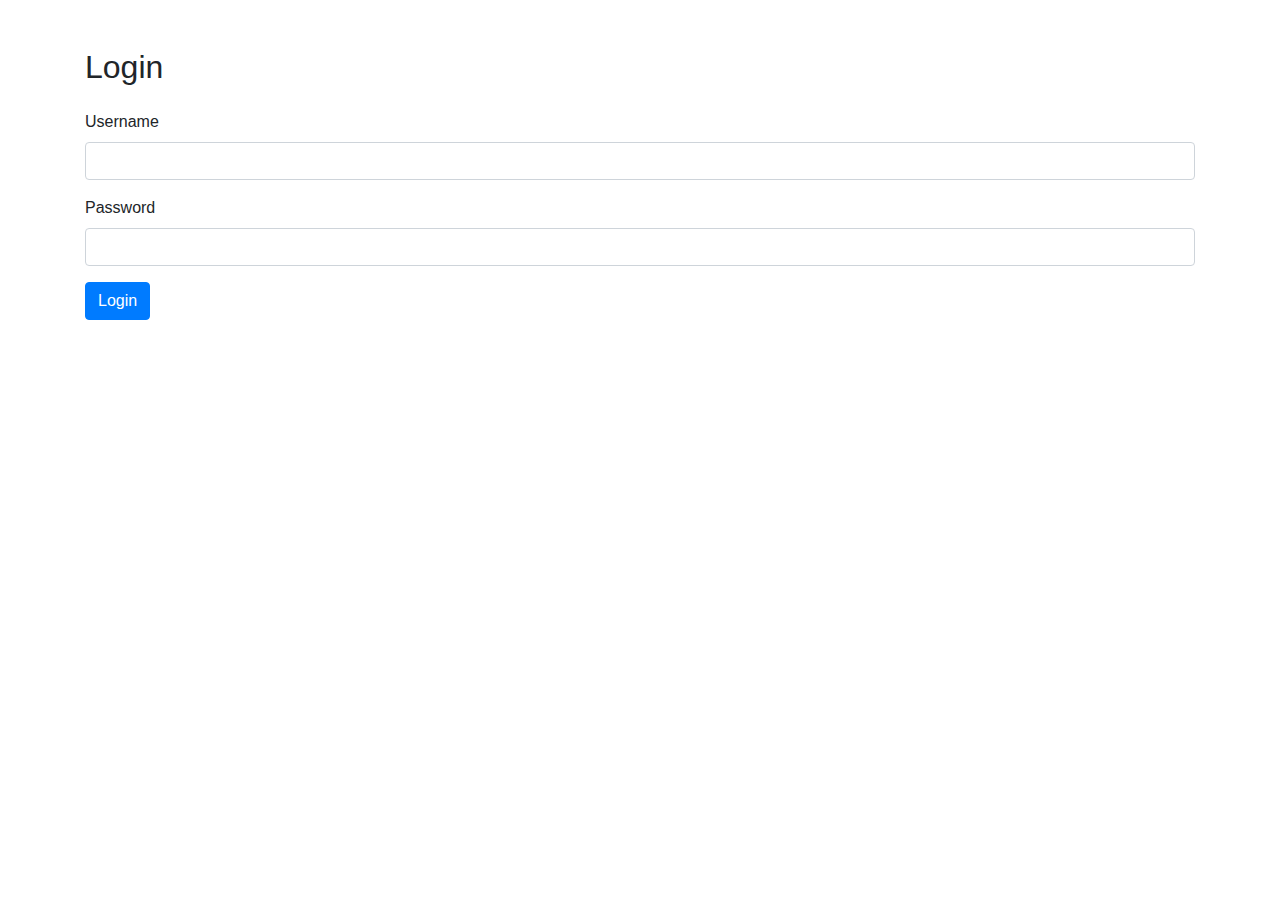
<file: templates/login.html>
<!DOCTYPE html>
<html lang="en">
<head>
    <meta charset="UTF-8">
    <meta name="viewport" content="width=device-width, initial-scale=1.0">
    <title>Login</title>
    <link rel="stylesheet" href="https://stackpath.bootstrapcdn.com/bootstrap/4.5.2/css/bootstrap.min.css">
</head>
<body>
    <div class="container">
        <h2 class="mt-5">Login</h2>
        <form method="post" class="mt-4">
            <div class="form-group">
                <label for="username">Username</label>
                <input type="text" name="username" id="username" class="form-control" required>
            </div>
            <div class="form-group">
                <label for="password">Password</label>
                <input type="password" name="password" id="password" class="form-control" required>
            </div>
            <button type="submit" class="btn btn-primary">Login</button>
        </form>
    </div>
    <script src="https://code.jquery.com/jquery-3.5.1.slim.min.js"></script>
    <script src="https://cdn.jsdelivr.net/npm/@popperjs/core@2.9.3/dist/umd/popper.min.js"></script>
    <script src="https://stackpath.bootstrapcdn.com/bootstrap/4.5.2/js/bootstrap.min.js"></script>
</body>
</html>
</file>
